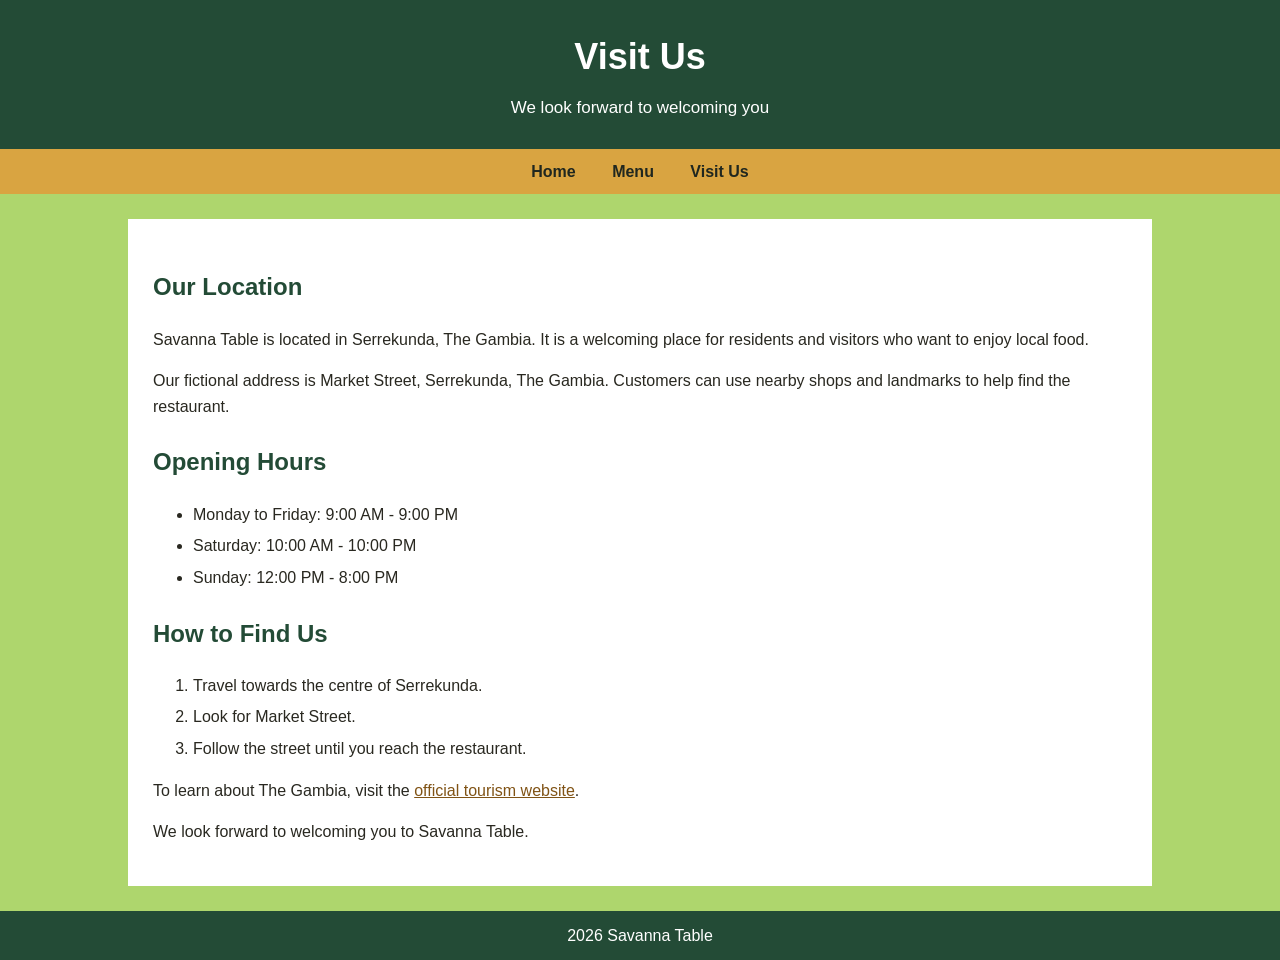
<file: visit.html>
<!DOCTYPE html>
<html lang="en">
<head>
    <meta charset="UTF-8">
    <meta name="viewport" content="width=device-width, initial-scale=1.0">
    <title>Savanna Table - Visit Us</title>
    <link rel="stylesheet" href="styles.css">
</head>
<body>
    <header>
        <h1>Visit Us</h1>
        <p class="tagline">We look forward to welcoming you</p>
    </header>

    <nav>
        <ul>
            <li><a href="index.html">Home</a></li>
            <li><a href="menu.html">Menu</a></li>
            <li><a href="visit.html">Visit Us</a></li>
        </ul>
    </nav>

    <main>
        <!-- This page helps visitors find our restaurant and check the opening hours. -->
        <h2>Our Location</h2>
        <p>Savanna Table is located in Serrekunda, The Gambia. It is a welcoming place for residents and visitors who want to enjoy local food.</p>
        <p>Our fictional address is Market Street, Serrekunda, The Gambia. Customers can use nearby shops and landmarks to help find the restaurant.</p>

        <h2>Opening Hours</h2>
        <ul>
            <li>Monday to Friday: 9:00 AM - 9:00 PM</li>
            <li>Saturday: 10:00 AM - 10:00 PM</li>
            <li>Sunday: 12:00 PM - 8:00 PM</li>
        </ul>

        <h2>How to Find Us</h2>
        <ol>
            <li>Travel towards the centre of Serrekunda.</li>
            <li>Look for Market Street.</li>
            <li>Follow the street until you reach the restaurant.</li>
        </ol>

        <p>To learn about The Gambia, visit the <a href="https://www.visitthegambia.gm/">official tourism website</a>.</p>
        <p>We look forward to welcoming you to Savanna Table.</p>
    </main>

    <footer>
        <p> 2026 Savanna Table</p>
    </footer>
</body>
</html>
</file>
<file: styles.css>
body {
    background-color:  #aed66d;
    color: #292820;
    font-family:'Franklin Gothic Medium', 'Arial Narrow', Arial, sans-serif;
    font-size: 16px;
    line-height: 1.6;
    margin: 0;
}
* {
    box-sizing: border-box;
    
}

img {
    max-width: 100%;
    height: auto;
    border-radius: 8px;
    border: 4px solid #234b36;
    padding: 4px;
    background-color: black;
}

header {
    background-color: #234b36;
    color: #ffffff;
    padding: 28px;
    text-align: center;
}

header h1 {
    font-size: 36px;
    margin: 0;
}

.tagline {
    font-size: 17px;
    margin: 8px 0 0;
}


nav {
    background-color: #d9a441;
    padding: 10px;
    text-align: center;
}

nav ul {
    list-style-type: none;
    margin: 0;
    padding: 0;
}

nav li {
    display: inline;
    margin: 0 16px;
}

nav a {
    color: #20271f;
    font-weight: bold;
    text-decoration: none;
}

nav a:hover {
    text-decoration: underline;
    color: #234b36;
}


main {
    background-color: #ffffff;
    margin: 25px auto;
    padding: 25px;
    width: 80%;
}

h2 {
    color: #234b36;
    margin-top: 24px;
}

p {
    margin-bottom: 16px;
}

.feature-image {
    display: block;
    margin: 10px auto 25px;
    max-width: 100%;
    height: auto;
}

li {
    margin-bottom: 6px;
}

a {
    color: #805315;
}


footer {
    background-color: #234b36;
    color: #ffffff;
    padding: 12px;
    text-align: center;
}

footer p {
    margin: 0;
}
</file>
